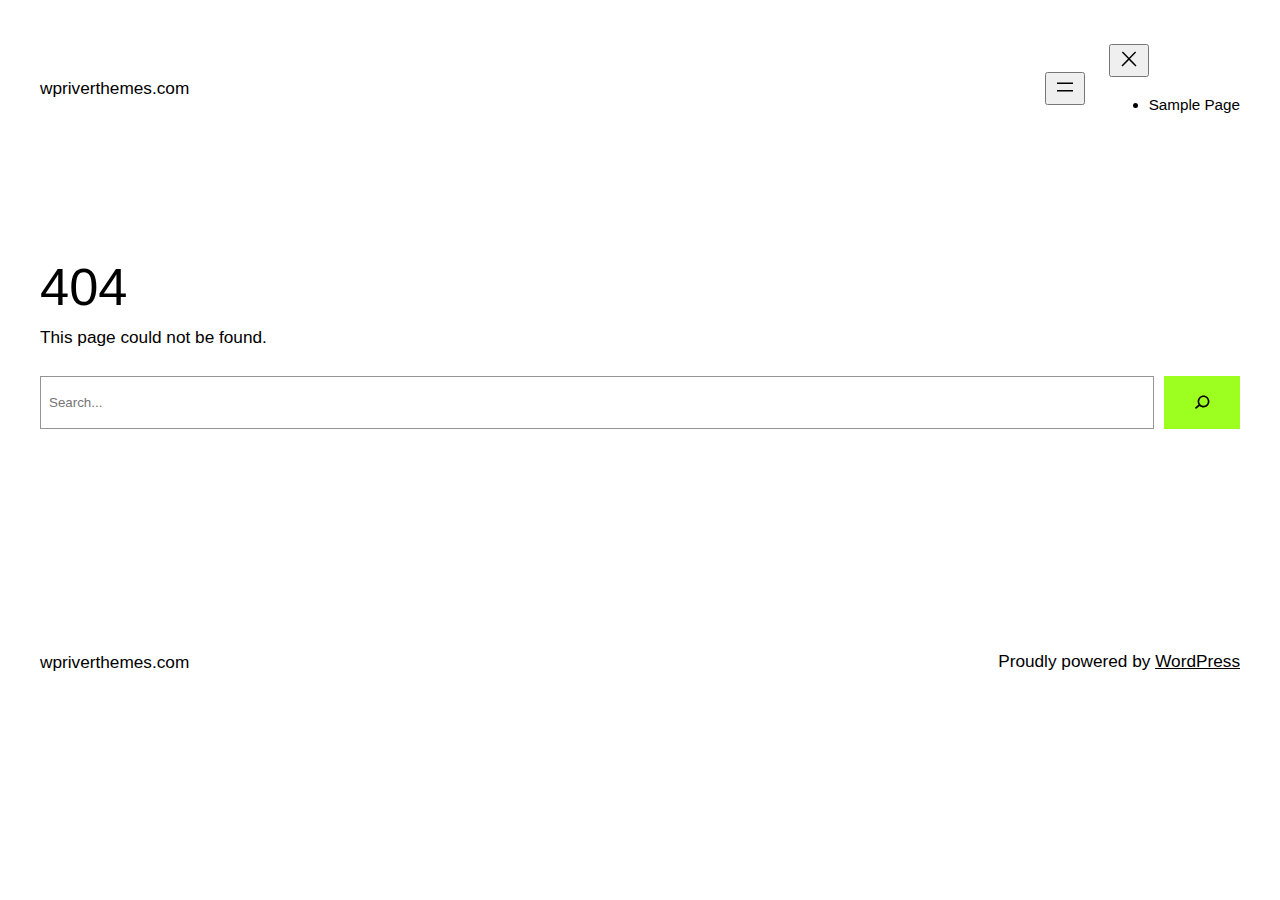
<file: assets/css/owl.video.play.html>
<!DOCTYPE html>
<html lang="en-US">
<head>
	<meta charset="UTF-8" />
	<meta name="viewport" content="width=device-width, initial-scale=1" />
<meta name='robots' content='max-image-preview:large' />
<title>Page not found &#8211; wpriverthemes.com</title>
<link rel="alternate" type="application/rss+xml" title="wpriverthemes.com &raquo; Feed" href="https://wpriverthemes.com/feed/" />
<link rel="alternate" type="application/rss+xml" title="wpriverthemes.com &raquo; Comments Feed" href="https://wpriverthemes.com/comments/feed/" />
<script>
window._wpemojiSettings = {"baseUrl":"https:\/\/s.w.org\/images\/core\/emoji\/14.0.0\/72x72\/","ext":".png","svgUrl":"https:\/\/s.w.org\/images\/core\/emoji\/14.0.0\/svg\/","svgExt":".svg","source":{"concatemoji":"https:\/\/wpriverthemes.com\/wp-includes\/js\/wp-emoji-release.min.js?ver=6.2.2"}};
/*! This file is auto-generated */
!function(e,a,t){var n,r,o,i=a.createElement("canvas"),p=i.getContext&&i.getContext("2d");function s(e,t){p.clearRect(0,0,i.width,i.height),p.fillText(e,0,0);e=i.toDataURL();return p.clearRect(0,0,i.width,i.height),p.fillText(t,0,0),e===i.toDataURL()}function c(e){var t=a.createElement("script");t.src=e,t.defer=t.type="text/javascript",a.getElementsByTagName("head")[0].appendChild(t)}for(o=Array("flag","emoji"),t.supports={everything:!0,everythingExceptFlag:!0},r=0;r<o.length;r++)t.supports[o[r]]=function(e){if(p&&p.fillText)switch(p.textBaseline="top",p.font="600 32px Arial",e){case"flag":return s("\ud83c\udff3\ufe0f\u200d\u26a7\ufe0f","\ud83c\udff3\ufe0f\u200b\u26a7\ufe0f")?!1:!s("\ud83c\uddfa\ud83c\uddf3","\ud83c\uddfa\u200b\ud83c\uddf3")&&!s("\ud83c\udff4\udb40\udc67\udb40\udc62\udb40\udc65\udb40\udc6e\udb40\udc67\udb40\udc7f","\ud83c\udff4\u200b\udb40\udc67\u200b\udb40\udc62\u200b\udb40\udc65\u200b\udb40\udc6e\u200b\udb40\udc67\u200b\udb40\udc7f");case"emoji":return!s("\ud83e\udef1\ud83c\udffb\u200d\ud83e\udef2\ud83c\udfff","\ud83e\udef1\ud83c\udffb\u200b\ud83e\udef2\ud83c\udfff")}return!1}(o[r]),t.supports.everything=t.supports.everything&&t.supports[o[r]],"flag"!==o[r]&&(t.supports.everythingExceptFlag=t.supports.everythingExceptFlag&&t.supports[o[r]]);t.supports.everythingExceptFlag=t.supports.everythingExceptFlag&&!t.supports.flag,t.DOMReady=!1,t.readyCallback=function(){t.DOMReady=!0},t.supports.everything||(n=function(){t.readyCallback()},a.addEventListener?(a.addEventListener("DOMContentLoaded",n,!1),e.addEventListener("load",n,!1)):(e.attachEvent("onload",n),a.attachEvent("onreadystatechange",function(){"complete"===a.readyState&&t.readyCallback()})),(e=t.source||{}).concatemoji?c(e.concatemoji):e.wpemoji&&e.twemoji&&(c(e.twemoji),c(e.wpemoji)))}(window,document,window._wpemojiSettings);
</script>
<style>
img.wp-smiley,
img.emoji {
	display: inline !important;
	border: none !important;
	box-shadow: none !important;
	height: 1em !important;
	width: 1em !important;
	margin: 0 0.07em !important;
	vertical-align: -0.1em !important;
	background: none !important;
	padding: 0 !important;
}
</style>
	<style id='wp-block-site-title-inline-css'>
.wp-block-site-title a{color:inherit}
.wp-block-site-title{font-size: var(--wp--preset--font-size--medium);font-weight: normal;line-height: 1.4;}
.wp-block-site-title a:where(:not(.wp-element-button)){text-decoration: none;}
.wp-block-site-title a:where(:not(.wp-element-button)):hover{text-decoration: underline;}
.wp-block-site-title a:where(:not(.wp-element-button)):focus{text-decoration: underline dashed;}
.wp-block-site-title a:where(:not(.wp-element-button)):active{color: var(--wp--preset--color--secondary);text-decoration: none;}
</style>
<style id='wp-block-page-list-inline-css'>
.wp-block-navigation .wp-block-page-list{align-items:var(--navigation-layout-align,initial);background-color:inherit;display:flex;flex-direction:var(--navigation-layout-direction,initial);flex-wrap:var(--navigation-layout-wrap,wrap);justify-content:var(--navigation-layout-justify,initial)}.wp-block-navigation .wp-block-navigation-item{background-color:inherit}
</style>
<link rel='stylesheet' id='wp-block-navigation-css' href='https://wpriverthemes.com/wp-includes/blocks/navigation/style.min.css?ver=6.2.2' media='all' />
<style id='wp-block-navigation-inline-css'>
.wp-block-navigation{font-size: var(--wp--preset--font-size--small);}
.wp-block-navigation a:where(:not(.wp-element-button)){color: inherit;text-decoration: none;}
.wp-block-navigation a:where(:not(.wp-element-button)):hover{text-decoration: underline;}
.wp-block-navigation a:where(:not(.wp-element-button)):focus{text-decoration: underline dashed;}
.wp-block-navigation a:where(:not(.wp-element-button)):active{text-decoration: none;}
</style>
<style id='wp-block-group-inline-css'>
.wp-block-group{box-sizing:border-box}
</style>
<style id='wp-block-spacer-inline-css'>
.wp-block-spacer{clear:both}
</style>
<style id='wp-block-heading-inline-css'>
h1.has-background,h2.has-background,h3.has-background,h4.has-background,h5.has-background,h6.has-background{padding:1.25em 2.375em}
</style>
<style id='wp-block-paragraph-inline-css'>
.is-small-text{font-size:.875em}.is-regular-text{font-size:1em}.is-large-text{font-size:2.25em}.is-larger-text{font-size:3em}.has-drop-cap:not(:focus):first-letter{float:left;font-size:8.4em;font-style:normal;font-weight:100;line-height:.68;margin:.05em .1em 0 0;text-transform:uppercase}body.rtl .has-drop-cap:not(:focus):first-letter{float:none;margin-left:.1em}p.has-drop-cap.has-background{overflow:hidden}p.has-background{padding:1.25em 2.375em}:where(p.has-text-color:not(.has-link-color)) a{color:inherit}
</style>
<style id='wp-block-search-inline-css'>
.wp-block-search__button{margin-left:.625em;word-break:normal}.wp-block-search__button.has-icon{line-height:0}.wp-block-search__button svg{fill:currentColor;min-height:1.5em;min-width:1.5em;vertical-align:text-bottom}:where(.wp-block-search__button){border:1px solid #ccc;padding:.375em .625em}.wp-block-search__inside-wrapper{display:flex;flex:auto;flex-wrap:nowrap;max-width:100%}.wp-block-search__label{width:100%}.wp-block-search__input{border:1px solid #949494;flex-grow:1;margin-left:0;margin-right:0;min-width:3em;padding:8px;text-decoration:unset!important}.wp-block-search.wp-block-search__button-only .wp-block-search__button{margin-left:0}:where(.wp-block-search__button-inside .wp-block-search__inside-wrapper){border:1px solid #949494;padding:4px}:where(.wp-block-search__button-inside .wp-block-search__inside-wrapper) .wp-block-search__input{border:none;border-radius:0;padding:0 0 0 .25em}:where(.wp-block-search__button-inside .wp-block-search__inside-wrapper) .wp-block-search__input:focus{outline:none}:where(.wp-block-search__button-inside .wp-block-search__inside-wrapper) :where(.wp-block-search__button){padding:.125em .5em}.wp-block-search.aligncenter .wp-block-search__inside-wrapper{margin:auto}
</style>
<style id='wp-block-library-inline-css'>
:root{--wp-admin-theme-color:#007cba;--wp-admin-theme-color--rgb:0,124,186;--wp-admin-theme-color-darker-10:#006ba1;--wp-admin-theme-color-darker-10--rgb:0,107,161;--wp-admin-theme-color-darker-20:#005a87;--wp-admin-theme-color-darker-20--rgb:0,90,135;--wp-admin-border-width-focus:2px;--wp-block-synced-color:#7a00df;--wp-block-synced-color--rgb:122,0,223}@media (-webkit-min-device-pixel-ratio:2),(min-resolution:192dpi){:root{--wp-admin-border-width-focus:1.5px}}.wp-element-button{cursor:pointer}:root{--wp--preset--font-size--normal:16px;--wp--preset--font-size--huge:42px}:root .has-very-light-gray-background-color{background-color:#eee}:root .has-very-dark-gray-background-color{background-color:#313131}:root .has-very-light-gray-color{color:#eee}:root .has-very-dark-gray-color{color:#313131}:root .has-vivid-green-cyan-to-vivid-cyan-blue-gradient-background{background:linear-gradient(135deg,#00d084,#0693e3)}:root .has-purple-crush-gradient-background{background:linear-gradient(135deg,#34e2e4,#4721fb 50%,#ab1dfe)}:root .has-hazy-dawn-gradient-background{background:linear-gradient(135deg,#faaca8,#dad0ec)}:root .has-subdued-olive-gradient-background{background:linear-gradient(135deg,#fafae1,#67a671)}:root .has-atomic-cream-gradient-background{background:linear-gradient(135deg,#fdd79a,#004a59)}:root .has-nightshade-gradient-background{background:linear-gradient(135deg,#330968,#31cdcf)}:root .has-midnight-gradient-background{background:linear-gradient(135deg,#020381,#2874fc)}.has-regular-font-size{font-size:1em}.has-larger-font-size{font-size:2.625em}.has-normal-font-size{font-size:var(--wp--preset--font-size--normal)}.has-huge-font-size{font-size:var(--wp--preset--font-size--huge)}.has-text-align-center{text-align:center}.has-text-align-left{text-align:left}.has-text-align-right{text-align:right}#end-resizable-editor-section{display:none}.aligncenter{clear:both}.items-justified-left{justify-content:flex-start}.items-justified-center{justify-content:center}.items-justified-right{justify-content:flex-end}.items-justified-space-between{justify-content:space-between}.screen-reader-text{clip:rect(1px,1px,1px,1px);word-wrap:normal!important;border:0;-webkit-clip-path:inset(50%);clip-path:inset(50%);height:1px;margin:-1px;overflow:hidden;padding:0;position:absolute;width:1px}.screen-reader-text:focus{clip:auto!important;background-color:#ddd;-webkit-clip-path:none;clip-path:none;color:#444;display:block;font-size:1em;height:auto;left:5px;line-height:normal;padding:15px 23px 14px;text-decoration:none;top:5px;width:auto;z-index:100000}html :where(.has-border-color){border-style:solid}html :where([style*=border-top-color]){border-top-style:solid}html :where([style*=border-right-color]){border-right-style:solid}html :where([style*=border-bottom-color]){border-bottom-style:solid}html :where([style*=border-left-color]){border-left-style:solid}html :where([style*=border-width]){border-style:solid}html :where([style*=border-top-width]){border-top-style:solid}html :where([style*=border-right-width]){border-right-style:solid}html :where([style*=border-bottom-width]){border-bottom-style:solid}html :where([style*=border-left-width]){border-left-style:solid}html :where(img[class*=wp-image-]){height:auto;max-width:100%}figure{margin:0 0 1em}html :where(.is-position-sticky){--wp-admin--admin-bar--position-offset:var(--wp-admin--admin-bar--height,0px)}@media screen and (max-width:600px){html :where(.is-position-sticky){--wp-admin--admin-bar--position-offset:0px}}
</style>
<style id='global-styles-inline-css'>
body{--wp--preset--color--black: #000000;--wp--preset--color--cyan-bluish-gray: #abb8c3;--wp--preset--color--white: #ffffff;--wp--preset--color--pale-pink: #f78da7;--wp--preset--color--vivid-red: #cf2e2e;--wp--preset--color--luminous-vivid-orange: #ff6900;--wp--preset--color--luminous-vivid-amber: #fcb900;--wp--preset--color--light-green-cyan: #7bdcb5;--wp--preset--color--vivid-green-cyan: #00d084;--wp--preset--color--pale-cyan-blue: #8ed1fc;--wp--preset--color--vivid-cyan-blue: #0693e3;--wp--preset--color--vivid-purple: #9b51e0;--wp--preset--color--base: #ffffff;--wp--preset--color--contrast: #000000;--wp--preset--color--primary: #9DFF20;--wp--preset--color--secondary: #345C00;--wp--preset--color--tertiary: #F6F6F6;--wp--preset--gradient--vivid-cyan-blue-to-vivid-purple: linear-gradient(135deg,rgba(6,147,227,1) 0%,rgb(155,81,224) 100%);--wp--preset--gradient--light-green-cyan-to-vivid-green-cyan: linear-gradient(135deg,rgb(122,220,180) 0%,rgb(0,208,130) 100%);--wp--preset--gradient--luminous-vivid-amber-to-luminous-vivid-orange: linear-gradient(135deg,rgba(252,185,0,1) 0%,rgba(255,105,0,1) 100%);--wp--preset--gradient--luminous-vivid-orange-to-vivid-red: linear-gradient(135deg,rgba(255,105,0,1) 0%,rgb(207,46,46) 100%);--wp--preset--gradient--very-light-gray-to-cyan-bluish-gray: linear-gradient(135deg,rgb(238,238,238) 0%,rgb(169,184,195) 100%);--wp--preset--gradient--cool-to-warm-spectrum: linear-gradient(135deg,rgb(74,234,220) 0%,rgb(151,120,209) 20%,rgb(207,42,186) 40%,rgb(238,44,130) 60%,rgb(251,105,98) 80%,rgb(254,248,76) 100%);--wp--preset--gradient--blush-light-purple: linear-gradient(135deg,rgb(255,206,236) 0%,rgb(152,150,240) 100%);--wp--preset--gradient--blush-bordeaux: linear-gradient(135deg,rgb(254,205,165) 0%,rgb(254,45,45) 50%,rgb(107,0,62) 100%);--wp--preset--gradient--luminous-dusk: linear-gradient(135deg,rgb(255,203,112) 0%,rgb(199,81,192) 50%,rgb(65,88,208) 100%);--wp--preset--gradient--pale-ocean: linear-gradient(135deg,rgb(255,245,203) 0%,rgb(182,227,212) 50%,rgb(51,167,181) 100%);--wp--preset--gradient--electric-grass: linear-gradient(135deg,rgb(202,248,128) 0%,rgb(113,206,126) 100%);--wp--preset--gradient--midnight: linear-gradient(135deg,rgb(2,3,129) 0%,rgb(40,116,252) 100%);--wp--preset--duotone--dark-grayscale: url('#wp-duotone-dark-grayscale');--wp--preset--duotone--grayscale: url('#wp-duotone-grayscale');--wp--preset--duotone--purple-yellow: url('#wp-duotone-purple-yellow');--wp--preset--duotone--blue-red: url('#wp-duotone-blue-red');--wp--preset--duotone--midnight: url('#wp-duotone-midnight');--wp--preset--duotone--magenta-yellow: url('#wp-duotone-magenta-yellow');--wp--preset--duotone--purple-green: url('#wp-duotone-purple-green');--wp--preset--duotone--blue-orange: url('#wp-duotone-blue-orange');--wp--preset--font-size--small: clamp(0.875rem, 0.875rem + ((1vw - 0.48rem) * 0.24), 1rem);--wp--preset--font-size--medium: clamp(1rem, 1rem + ((1vw - 0.48rem) * 0.24), 1.125rem);--wp--preset--font-size--large: clamp(1.75rem, 1.75rem + ((1vw - 0.48rem) * 0.24), 1.875rem);--wp--preset--font-size--x-large: 2.25rem;--wp--preset--font-size--xx-large: clamp(4rem, 4rem + ((1vw - 0.48rem) * 11.538), 10rem);--wp--preset--font-family--dm-sans: "DM Sans", sans-serif;--wp--preset--font-family--ibm-plex-mono: 'IBM Plex Mono', monospace;--wp--preset--font-family--inter: "Inter", sans-serif;--wp--preset--font-family--system-font: -apple-system,BlinkMacSystemFont,"Segoe UI",Roboto,Oxygen-Sans,Ubuntu,Cantarell,"Helvetica Neue",sans-serif;--wp--preset--font-family--source-serif-pro: "Source Serif Pro", serif;--wp--preset--spacing--30: clamp(1.5rem, 5vw, 2rem);--wp--preset--spacing--40: clamp(1.8rem, 1.8rem + ((1vw - 0.48rem) * 2.885), 3rem);--wp--preset--spacing--50: clamp(2.5rem, 8vw, 4.5rem);--wp--preset--spacing--60: clamp(3.75rem, 10vw, 7rem);--wp--preset--spacing--70: clamp(5rem, 5.25rem + ((1vw - 0.48rem) * 9.096), 8rem);--wp--preset--spacing--80: clamp(7rem, 14vw, 11rem);--wp--preset--shadow--natural: 6px 6px 9px rgba(0, 0, 0, 0.2);--wp--preset--shadow--deep: 12px 12px 50px rgba(0, 0, 0, 0.4);--wp--preset--shadow--sharp: 6px 6px 0px rgba(0, 0, 0, 0.2);--wp--preset--shadow--outlined: 6px 6px 0px -3px rgba(255, 255, 255, 1), 6px 6px rgba(0, 0, 0, 1);--wp--preset--shadow--crisp: 6px 6px 0px rgba(0, 0, 0, 1);}body { margin: 0;--wp--style--global--content-size: 650px;--wp--style--global--wide-size: 1200px; }.wp-site-blocks { padding-top: var(--wp--style--root--padding-top); padding-bottom: var(--wp--style--root--padding-bottom); }.has-global-padding { padding-right: var(--wp--style--root--padding-right); padding-left: var(--wp--style--root--padding-left); }.has-global-padding :where(.has-global-padding) { padding-right: 0; padding-left: 0; }.has-global-padding > .alignfull { margin-right: calc(var(--wp--style--root--padding-right) * -1); margin-left: calc(var(--wp--style--root--padding-left) * -1); }.has-global-padding :where(.has-global-padding) > .alignfull { margin-right: 0; margin-left: 0; }.has-global-padding > .alignfull:where(:not(.has-global-padding)) > :where([class*="wp-block-"]:not(.alignfull):not([class*="__"]),p,h1,h2,h3,h4,h5,h6,ul,ol) { padding-right: var(--wp--style--root--padding-right); padding-left: var(--wp--style--root--padding-left); }.has-global-padding :where(.has-global-padding) > .alignfull:where(:not(.has-global-padding)) > :where([class*="wp-block-"]:not(.alignfull):not([class*="__"]),p,h1,h2,h3,h4,h5,h6,ul,ol) { padding-right: 0; padding-left: 0; }.wp-site-blocks > .alignleft { float: left; margin-right: 2em; }.wp-site-blocks > .alignright { float: right; margin-left: 2em; }.wp-site-blocks > .aligncenter { justify-content: center; margin-left: auto; margin-right: auto; }.wp-site-blocks > * { margin-block-start: 0; margin-block-end: 0; }.wp-site-blocks > * + * { margin-block-start: 1.5rem; }body { --wp--style--block-gap: 1.5rem; }body .is-layout-flow > *{margin-block-start: 0;margin-block-end: 0;}body .is-layout-flow > * + *{margin-block-start: 1.5rem;margin-block-end: 0;}body .is-layout-constrained > *{margin-block-start: 0;margin-block-end: 0;}body .is-layout-constrained > * + *{margin-block-start: 1.5rem;margin-block-end: 0;}body .is-layout-flex{gap: 1.5rem;}body .is-layout-flow > .alignleft{float: left;margin-inline-start: 0;margin-inline-end: 2em;}body .is-layout-flow > .alignright{float: right;margin-inline-start: 2em;margin-inline-end: 0;}body .is-layout-flow > .aligncenter{margin-left: auto !important;margin-right: auto !important;}body .is-layout-constrained > .alignleft{float: left;margin-inline-start: 0;margin-inline-end: 2em;}body .is-layout-constrained > .alignright{float: right;margin-inline-start: 2em;margin-inline-end: 0;}body .is-layout-constrained > .aligncenter{margin-left: auto !important;margin-right: auto !important;}body .is-layout-constrained > :where(:not(.alignleft):not(.alignright):not(.alignfull)){max-width: var(--wp--style--global--content-size);margin-left: auto !important;margin-right: auto !important;}body .is-layout-constrained > .alignwide{max-width: var(--wp--style--global--wide-size);}body .is-layout-flex{display: flex;}body .is-layout-flex{flex-wrap: wrap;align-items: center;}body .is-layout-flex > *{margin: 0;}body{background-color: var(--wp--preset--color--base);color: var(--wp--preset--color--contrast);font-family: var(--wp--preset--font-family--system-font);font-size: var(--wp--preset--font-size--medium);line-height: 1.6;--wp--style--root--padding-top: var(--wp--preset--spacing--40);--wp--style--root--padding-right: var(--wp--preset--spacing--30);--wp--style--root--padding-bottom: var(--wp--preset--spacing--40);--wp--style--root--padding-left: var(--wp--preset--spacing--30);}a:where(:not(.wp-element-button)){color: var(--wp--preset--color--contrast);text-decoration: underline;}a:where(:not(.wp-element-button)):hover{text-decoration: none;}a:where(:not(.wp-element-button)):focus{text-decoration: underline dashed;}a:where(:not(.wp-element-button)):active{color: var(--wp--preset--color--secondary);text-decoration: none;}h1, h2, h3, h4, h5, h6{font-weight: 400;line-height: 1.4;}h1{font-size: clamp(2.719rem, 2.719rem + ((1vw - 0.48rem) * 1.742), 3.625rem);line-height: 1.2;}h2{font-size: clamp(2.625rem, calc(2.625rem + ((1vw - 0.48rem) * 8.4135)), 3.25rem);line-height: 1.2;}h3{font-size: var(--wp--preset--font-size--x-large);}h4{font-size: var(--wp--preset--font-size--large);}h5{font-size: var(--wp--preset--font-size--medium);font-weight: 700;text-transform: uppercase;}h6{font-size: var(--wp--preset--font-size--medium);text-transform: uppercase;}.wp-element-button, .wp-block-button__link{background-color: var(--wp--preset--color--primary);border-radius: 0;border-width: 0;color: var(--wp--preset--color--contrast);font-family: inherit;font-size: inherit;line-height: inherit;padding: calc(0.667em + 2px) calc(1.333em + 2px);text-decoration: none;}.wp-element-button:visited, .wp-block-button__link:visited{color: var(--wp--preset--color--contrast);}.wp-element-button:hover, .wp-block-button__link:hover{background-color: var(--wp--preset--color--contrast);color: var(--wp--preset--color--base);}.wp-element-button:focus, .wp-block-button__link:focus{background-color: var(--wp--preset--color--contrast);color: var(--wp--preset--color--base);}.wp-element-button:active, .wp-block-button__link:active{background-color: var(--wp--preset--color--secondary);color: var(--wp--preset--color--base);}.has-black-color{color: var(--wp--preset--color--black) !important;}.has-cyan-bluish-gray-color{color: var(--wp--preset--color--cyan-bluish-gray) !important;}.has-white-color{color: var(--wp--preset--color--white) !important;}.has-pale-pink-color{color: var(--wp--preset--color--pale-pink) !important;}.has-vivid-red-color{color: var(--wp--preset--color--vivid-red) !important;}.has-luminous-vivid-orange-color{color: var(--wp--preset--color--luminous-vivid-orange) !important;}.has-luminous-vivid-amber-color{color: var(--wp--preset--color--luminous-vivid-amber) !important;}.has-light-green-cyan-color{color: var(--wp--preset--color--light-green-cyan) !important;}.has-vivid-green-cyan-color{color: var(--wp--preset--color--vivid-green-cyan) !important;}.has-pale-cyan-blue-color{color: var(--wp--preset--color--pale-cyan-blue) !important;}.has-vivid-cyan-blue-color{color: var(--wp--preset--color--vivid-cyan-blue) !important;}.has-vivid-purple-color{color: var(--wp--preset--color--vivid-purple) !important;}.has-base-color{color: var(--wp--preset--color--base) !important;}.has-contrast-color{color: var(--wp--preset--color--contrast) !important;}.has-primary-color{color: var(--wp--preset--color--primary) !important;}.has-secondary-color{color: var(--wp--preset--color--secondary) !important;}.has-tertiary-color{color: var(--wp--preset--color--tertiary) !important;}.has-black-background-color{background-color: var(--wp--preset--color--black) !important;}.has-cyan-bluish-gray-background-color{background-color: var(--wp--preset--color--cyan-bluish-gray) !important;}.has-white-background-color{background-color: var(--wp--preset--color--white) !important;}.has-pale-pink-background-color{background-color: var(--wp--preset--color--pale-pink) !important;}.has-vivid-red-background-color{background-color: var(--wp--preset--color--vivid-red) !important;}.has-luminous-vivid-orange-background-color{background-color: var(--wp--preset--color--luminous-vivid-orange) !important;}.has-luminous-vivid-amber-background-color{background-color: var(--wp--preset--color--luminous-vivid-amber) !important;}.has-light-green-cyan-background-color{background-color: var(--wp--preset--color--light-green-cyan) !important;}.has-vivid-green-cyan-background-color{background-color: var(--wp--preset--color--vivid-green-cyan) !important;}.has-pale-cyan-blue-background-color{background-color: var(--wp--preset--color--pale-cyan-blue) !important;}.has-vivid-cyan-blue-background-color{background-color: var(--wp--preset--color--vivid-cyan-blue) !important;}.has-vivid-purple-background-color{background-color: var(--wp--preset--color--vivid-purple) !important;}.has-base-background-color{background-color: var(--wp--preset--color--base) !important;}.has-contrast-background-color{background-color: var(--wp--preset--color--contrast) !important;}.has-primary-background-color{background-color: var(--wp--preset--color--primary) !important;}.has-secondary-background-color{background-color: var(--wp--preset--color--secondary) !important;}.has-tertiary-background-color{background-color: var(--wp--preset--color--tertiary) !important;}.has-black-border-color{border-color: var(--wp--preset--color--black) !important;}.has-cyan-bluish-gray-border-color{border-color: var(--wp--preset--color--cyan-bluish-gray) !important;}.has-white-border-color{border-color: var(--wp--preset--color--white) !important;}.has-pale-pink-border-color{border-color: var(--wp--preset--color--pale-pink) !important;}.has-vivid-red-border-color{border-color: var(--wp--preset--color--vivid-red) !important;}.has-luminous-vivid-orange-border-color{border-color: var(--wp--preset--color--luminous-vivid-orange) !important;}.has-luminous-vivid-amber-border-color{border-color: var(--wp--preset--color--luminous-vivid-amber) !important;}.has-light-green-cyan-border-color{border-color: var(--wp--preset--color--light-green-cyan) !important;}.has-vivid-green-cyan-border-color{border-color: var(--wp--preset--color--vivid-green-cyan) !important;}.has-pale-cyan-blue-border-color{border-color: var(--wp--preset--color--pale-cyan-blue) !important;}.has-vivid-cyan-blue-border-color{border-color: var(--wp--preset--color--vivid-cyan-blue) !important;}.has-vivid-purple-border-color{border-color: var(--wp--preset--color--vivid-purple) !important;}.has-base-border-color{border-color: var(--wp--preset--color--base) !important;}.has-contrast-border-color{border-color: var(--wp--preset--color--contrast) !important;}.has-primary-border-color{border-color: var(--wp--preset--color--primary) !important;}.has-secondary-border-color{border-color: var(--wp--preset--color--secondary) !important;}.has-tertiary-border-color{border-color: var(--wp--preset--color--tertiary) !important;}.has-vivid-cyan-blue-to-vivid-purple-gradient-background{background: var(--wp--preset--gradient--vivid-cyan-blue-to-vivid-purple) !important;}.has-light-green-cyan-to-vivid-green-cyan-gradient-background{background: var(--wp--preset--gradient--light-green-cyan-to-vivid-green-cyan) !important;}.has-luminous-vivid-amber-to-luminous-vivid-orange-gradient-background{background: var(--wp--preset--gradient--luminous-vivid-amber-to-luminous-vivid-orange) !important;}.has-luminous-vivid-orange-to-vivid-red-gradient-background{background: var(--wp--preset--gradient--luminous-vivid-orange-to-vivid-red) !important;}.has-very-light-gray-to-cyan-bluish-gray-gradient-background{background: var(--wp--preset--gradient--very-light-gray-to-cyan-bluish-gray) !important;}.has-cool-to-warm-spectrum-gradient-background{background: var(--wp--preset--gradient--cool-to-warm-spectrum) !important;}.has-blush-light-purple-gradient-background{background: var(--wp--preset--gradient--blush-light-purple) !important;}.has-blush-bordeaux-gradient-background{background: var(--wp--preset--gradient--blush-bordeaux) !important;}.has-luminous-dusk-gradient-background{background: var(--wp--preset--gradient--luminous-dusk) !important;}.has-pale-ocean-gradient-background{background: var(--wp--preset--gradient--pale-ocean) !important;}.has-electric-grass-gradient-background{background: var(--wp--preset--gradient--electric-grass) !important;}.has-midnight-gradient-background{background: var(--wp--preset--gradient--midnight) !important;}.has-small-font-size{font-size: var(--wp--preset--font-size--small) !important;}.has-medium-font-size{font-size: var(--wp--preset--font-size--medium) !important;}.has-large-font-size{font-size: var(--wp--preset--font-size--large) !important;}.has-x-large-font-size{font-size: var(--wp--preset--font-size--x-large) !important;}.has-xx-large-font-size{font-size: var(--wp--preset--font-size--xx-large) !important;}.has-dm-sans-font-family{font-family: var(--wp--preset--font-family--dm-sans) !important;}.has-ibm-plex-mono-font-family{font-family: var(--wp--preset--font-family--ibm-plex-mono) !important;}.has-inter-font-family{font-family: var(--wp--preset--font-family--inter) !important;}.has-system-font-font-family{font-family: var(--wp--preset--font-family--system-font) !important;}.has-source-serif-pro-font-family{font-family: var(--wp--preset--font-family--source-serif-pro) !important;}
</style>
<style id='core-block-supports-inline-css'>
.wp-container-2.wp-container-2{justify-content:flex-end;}.wp-container-3.wp-container-3,.wp-container-8.wp-container-8{justify-content:space-between;}
</style>
<style id='wp-webfonts-inline-css'>
@font-face{font-family:"DM Sans";font-style:normal;font-weight:400;font-display:fallback;src:url('/wp-content/themes/twentytwentythree/assets/fonts/dm-sans/DMSans-Regular.woff2') format('woff2');font-stretch:normal;}@font-face{font-family:"DM Sans";font-style:italic;font-weight:400;font-display:fallback;src:url('/wp-content/themes/twentytwentythree/assets/fonts/dm-sans/DMSans-Regular-Italic.woff2') format('woff2');font-stretch:normal;}@font-face{font-family:"DM Sans";font-style:normal;font-weight:700;font-display:fallback;src:url('/wp-content/themes/twentytwentythree/assets/fonts/dm-sans/DMSans-Bold.woff2') format('woff2');font-stretch:normal;}@font-face{font-family:"DM Sans";font-style:italic;font-weight:700;font-display:fallback;src:url('/wp-content/themes/twentytwentythree/assets/fonts/dm-sans/DMSans-Bold-Italic.woff2') format('woff2');font-stretch:normal;}@font-face{font-family:"IBM Plex Mono";font-style:normal;font-weight:300;font-display:block;src:url('/wp-content/themes/twentytwentythree/assets/fonts/ibm-plex-mono/IBMPlexMono-Light.woff2') format('woff2');font-stretch:normal;}@font-face{font-family:"IBM Plex Mono";font-style:normal;font-weight:400;font-display:block;src:url('/wp-content/themes/twentytwentythree/assets/fonts/ibm-plex-mono/IBMPlexMono-Regular.woff2') format('woff2');font-stretch:normal;}@font-face{font-family:"IBM Plex Mono";font-style:italic;font-weight:400;font-display:block;src:url('/wp-content/themes/twentytwentythree/assets/fonts/ibm-plex-mono/IBMPlexMono-Italic.woff2') format('woff2');font-stretch:normal;}@font-face{font-family:"IBM Plex Mono";font-style:normal;font-weight:700;font-display:block;src:url('/wp-content/themes/twentytwentythree/assets/fonts/ibm-plex-mono/IBMPlexMono-Bold.woff2') format('woff2');font-stretch:normal;}@font-face{font-family:Inter;font-style:normal;font-weight:200 900;font-display:fallback;src:url('/wp-content/themes/twentytwentythree/assets/fonts/inter/Inter-VariableFont_slnt,wght.ttf') format('truetype');font-stretch:normal;}@font-face{font-family:"Source Serif Pro";font-style:normal;font-weight:200 900;font-display:fallback;src:url('/wp-content/themes/twentytwentythree/assets/fonts/source-serif-pro/SourceSerif4Variable-Roman.ttf.woff2') format('woff2');font-stretch:normal;}@font-face{font-family:"Source Serif Pro";font-style:italic;font-weight:200 900;font-display:fallback;src:url('/wp-content/themes/twentytwentythree/assets/fonts/source-serif-pro/SourceSerif4Variable-Italic.ttf.woff2') format('woff2');font-stretch:normal;}
</style>
<script src='https://wpriverthemes.com/wp-includes/blocks/navigation/view.min.js?ver=c24330f635f5cb9d5e0e' id='wp-block-navigation-view-js'></script>
<script src='https://wpriverthemes.com/wp-includes/blocks/navigation/view-modal.min.js?ver=f51363b18f0497ec84da' id='wp-block-navigation-view-2-js'></script>
<link rel="https://api.w.org/" href="https://wpriverthemes.com/wp-json/" /><link rel="EditURI" type="application/rsd+xml" title="RSD" href="https://wpriverthemes.com/xmlrpc.php?rsd" />
<link rel="wlwmanifest" type="application/wlwmanifest+xml" href="https://wpriverthemes.com/wp-includes/wlwmanifest.xml" />
<meta name="generator" content="WordPress 6.2.2" />
</head>

<body class="error404 wp-embed-responsive">
<svg xmlns="http://www.w3.org/2000/svg" viewBox="0 0 0 0" width="0" height="0" focusable="false" role="none" style="visibility: hidden; position: absolute; left: -9999px; overflow: hidden;" ><defs><filter id="wp-duotone-dark-grayscale"><feColorMatrix color-interpolation-filters="sRGB" type="matrix" values=" .299 .587 .114 0 0 .299 .587 .114 0 0 .299 .587 .114 0 0 .299 .587 .114 0 0 " /><feComponentTransfer color-interpolation-filters="sRGB" ><feFuncR type="table" tableValues="0 0.49803921568627" /><feFuncG type="table" tableValues="0 0.49803921568627" /><feFuncB type="table" tableValues="0 0.49803921568627" /><feFuncA type="table" tableValues="1 1" /></feComponentTransfer><feComposite in2="SourceGraphic" operator="in" /></filter></defs></svg><svg xmlns="http://www.w3.org/2000/svg" viewBox="0 0 0 0" width="0" height="0" focusable="false" role="none" style="visibility: hidden; position: absolute; left: -9999px; overflow: hidden;" ><defs><filter id="wp-duotone-grayscale"><feColorMatrix color-interpolation-filters="sRGB" type="matrix" values=" .299 .587 .114 0 0 .299 .587 .114 0 0 .299 .587 .114 0 0 .299 .587 .114 0 0 " /><feComponentTransfer color-interpolation-filters="sRGB" ><feFuncR type="table" tableValues="0 1" /><feFuncG type="table" tableValues="0 1" /><feFuncB type="table" tableValues="0 1" /><feFuncA type="table" tableValues="1 1" /></feComponentTransfer><feComposite in2="SourceGraphic" operator="in" /></filter></defs></svg><svg xmlns="http://www.w3.org/2000/svg" viewBox="0 0 0 0" width="0" height="0" focusable="false" role="none" style="visibility: hidden; position: absolute; left: -9999px; overflow: hidden;" ><defs><filter id="wp-duotone-purple-yellow"><feColorMatrix color-interpolation-filters="sRGB" type="matrix" values=" .299 .587 .114 0 0 .299 .587 .114 0 0 .299 .587 .114 0 0 .299 .587 .114 0 0 " /><feComponentTransfer color-interpolation-filters="sRGB" ><feFuncR type="table" tableValues="0.54901960784314 0.98823529411765" /><feFuncG type="table" tableValues="0 1" /><feFuncB type="table" tableValues="0.71764705882353 0.25490196078431" /><feFuncA type="table" tableValues="1 1" /></feComponentTransfer><feComposite in2="SourceGraphic" operator="in" /></filter></defs></svg><svg xmlns="http://www.w3.org/2000/svg" viewBox="0 0 0 0" width="0" height="0" focusable="false" role="none" style="visibility: hidden; position: absolute; left: -9999px; overflow: hidden;" ><defs><filter id="wp-duotone-blue-red"><feColorMatrix color-interpolation-filters="sRGB" type="matrix" values=" .299 .587 .114 0 0 .299 .587 .114 0 0 .299 .587 .114 0 0 .299 .587 .114 0 0 " /><feComponentTransfer color-interpolation-filters="sRGB" ><feFuncR type="table" tableValues="0 1" /><feFuncG type="table" tableValues="0 0.27843137254902" /><feFuncB type="table" tableValues="0.5921568627451 0.27843137254902" /><feFuncA type="table" tableValues="1 1" /></feComponentTransfer><feComposite in2="SourceGraphic" operator="in" /></filter></defs></svg><svg xmlns="http://www.w3.org/2000/svg" viewBox="0 0 0 0" width="0" height="0" focusable="false" role="none" style="visibility: hidden; position: absolute; left: -9999px; overflow: hidden;" ><defs><filter id="wp-duotone-midnight"><feColorMatrix color-interpolation-filters="sRGB" type="matrix" values=" .299 .587 .114 0 0 .299 .587 .114 0 0 .299 .587 .114 0 0 .299 .587 .114 0 0 " /><feComponentTransfer color-interpolation-filters="sRGB" ><feFuncR type="table" tableValues="0 0" /><feFuncG type="table" tableValues="0 0.64705882352941" /><feFuncB type="table" tableValues="0 1" /><feFuncA type="table" tableValues="1 1" /></feComponentTransfer><feComposite in2="SourceGraphic" operator="in" /></filter></defs></svg><svg xmlns="http://www.w3.org/2000/svg" viewBox="0 0 0 0" width="0" height="0" focusable="false" role="none" style="visibility: hidden; position: absolute; left: -9999px; overflow: hidden;" ><defs><filter id="wp-duotone-magenta-yellow"><feColorMatrix color-interpolation-filters="sRGB" type="matrix" values=" .299 .587 .114 0 0 .299 .587 .114 0 0 .299 .587 .114 0 0 .299 .587 .114 0 0 " /><feComponentTransfer color-interpolation-filters="sRGB" ><feFuncR type="table" tableValues="0.78039215686275 1" /><feFuncG type="table" tableValues="0 0.94901960784314" /><feFuncB type="table" tableValues="0.35294117647059 0.47058823529412" /><feFuncA type="table" tableValues="1 1" /></feComponentTransfer><feComposite in2="SourceGraphic" operator="in" /></filter></defs></svg><svg xmlns="http://www.w3.org/2000/svg" viewBox="0 0 0 0" width="0" height="0" focusable="false" role="none" style="visibility: hidden; position: absolute; left: -9999px; overflow: hidden;" ><defs><filter id="wp-duotone-purple-green"><feColorMatrix color-interpolation-filters="sRGB" type="matrix" values=" .299 .587 .114 0 0 .299 .587 .114 0 0 .299 .587 .114 0 0 .299 .587 .114 0 0 " /><feComponentTransfer color-interpolation-filters="sRGB" ><feFuncR type="table" tableValues="0.65098039215686 0.40392156862745" /><feFuncG type="table" tableValues="0 1" /><feFuncB type="table" tableValues="0.44705882352941 0.4" /><feFuncA type="table" tableValues="1 1" /></feComponentTransfer><feComposite in2="SourceGraphic" operator="in" /></filter></defs></svg><svg xmlns="http://www.w3.org/2000/svg" viewBox="0 0 0 0" width="0" height="0" focusable="false" role="none" style="visibility: hidden; position: absolute; left: -9999px; overflow: hidden;" ><defs><filter id="wp-duotone-blue-orange"><feColorMatrix color-interpolation-filters="sRGB" type="matrix" values=" .299 .587 .114 0 0 .299 .587 .114 0 0 .299 .587 .114 0 0 .299 .587 .114 0 0 " /><feComponentTransfer color-interpolation-filters="sRGB" ><feFuncR type="table" tableValues="0.098039215686275 1" /><feFuncG type="table" tableValues="0 0.66274509803922" /><feFuncB type="table" tableValues="0.84705882352941 0.41960784313725" /><feFuncA type="table" tableValues="1 1" /></feComponentTransfer><feComposite in2="SourceGraphic" operator="in" /></filter></defs></svg>
<div class="wp-site-blocks"><header class="wp-block-template-part">
<div class="wp-block-group has-global-padding is-layout-constrained">
	
	<div class="wp-block-group alignwide is-content-justification-space-between is-layout-flex wp-container-3" style="padding-bottom:var(--wp--preset--spacing--40)">
		<p class="wp-block-site-title"><a href="https://wpriverthemes.com" target="_self" rel="home">wpriverthemes.com</a></p>
		<nav class="is-responsive items-justified-right is-fallback wp-block-navigation is-content-justification-right is-layout-flex wp-container-2" aria-label=""><button aria-haspopup="true" aria-label="Open menu" class="wp-block-navigation__responsive-container-open " data-micromodal-trigger="modal-1"><svg width="24" height="24" xmlns="http://www.w3.org/2000/svg" viewBox="0 0 24 24" aria-hidden="true" focusable="false"><rect x="4" y="7.5" width="16" height="1.5" /><rect x="4" y="15" width="16" height="1.5" /></svg></button>
			<div class="wp-block-navigation__responsive-container  " style="" id="modal-1">
				<div class="wp-block-navigation__responsive-close" tabindex="-1" data-micromodal-close>
					<div class="wp-block-navigation__responsive-dialog" aria-label="Menu">
							<button aria-label="Close menu" data-micromodal-close class="wp-block-navigation__responsive-container-close"><svg xmlns="http://www.w3.org/2000/svg" viewBox="0 0 24 24" width="24" height="24" aria-hidden="true" focusable="false"><path d="M13 11.8l6.1-6.3-1-1-6.1 6.2-6.1-6.2-1 1 6.1 6.3-6.5 6.7 1 1 6.5-6.6 6.5 6.6 1-1z"></path></svg></button>
						<div class="wp-block-navigation__responsive-container-content" id="modal-1-content">
							<ul class="wp-block-page-list"><li class="wp-block-pages-list__item wp-block-navigation-item open-on-hover-click"><a class="wp-block-pages-list__item__link wp-block-navigation-item__content" href="https://wpriverthemes.com/sample-page/">Sample Page</a></li></ul>
						</div>
					</div>
				</div>
			</div></nav>
	</div>
	
</div>

</header>


<main class="wp-block-group has-global-padding is-layout-constrained">
	
<div style="height:var(--wp--preset--spacing--30)" aria-hidden="true" class="wp-block-spacer"></div>



<h1 class="alignwide wp-block-heading">404</h1>



<div class="wp-block-group alignwide is-layout-flow" style="margin-top:5px">
	
	<p>This page could not be found.</p>
	

	<form role="search" method="get" action="https://wpriverthemes.com/" class="wp-block-search__button-outside wp-block-search__icon-button aligncenter wp-block-search"><label for="wp-block-search__input-5" class="wp-block-search__label screen-reader-text">Search</label><div class="wp-block-search__inside-wrapper "  style="width: 100%"><input type="search" id="wp-block-search__input-5" class="wp-block-search__input" name="s" value="" placeholder="Search..."  required /><button type="submit" class="wp-block-search__button has-icon wp-element-button"  aria-label="Search"><svg class="search-icon" viewBox="0 0 24 24" width="24" height="24">
					<path d="M13.5 6C10.5 6 8 8.5 8 11.5c0 1.1.3 2.1.9 3l-3.4 3 1 1.1 3.4-2.9c1 .9 2.2 1.4 3.6 1.4 3 0 5.5-2.5 5.5-5.5C19 8.5 16.5 6 13.5 6zm0 9.5c-2.2 0-4-1.8-4-4s1.8-4 4-4 4 1.8 4 4-1.8 4-4 4z"></path>
				</svg></button></div></form>
</div>



<div style="height:var(--wp--preset--spacing--70)" aria-hidden="true" class="wp-block-spacer"></div>


</main>


<footer class="wp-block-template-part">
<div class="wp-block-group has-global-padding is-layout-constrained">
	
	<div class="wp-block-group alignwide is-content-justification-space-between is-layout-flex wp-container-8" style="padding-top:var(--wp--preset--spacing--40)">
		<p class="wp-block-site-title"><a href="https://wpriverthemes.com" target="_self" rel="home">wpriverthemes.com</a></p>
		
		<p class="has-text-align-right">
		Proudly powered by <a href="https://wordpress.org" rel="nofollow">WordPress</a>		</p>
		
	</div>
	
</div>


</footer>
</div>

		<style id="skip-link-styles">
		.skip-link.screen-reader-text {
			border: 0;
			clip: rect(1px,1px,1px,1px);
			clip-path: inset(50%);
			height: 1px;
			margin: -1px;
			overflow: hidden;
			padding: 0;
			position: absolute !important;
			width: 1px;
			word-wrap: normal !important;
		}

		.skip-link.screen-reader-text:focus {
			background-color: #eee;
			clip: auto !important;
			clip-path: none;
			color: #444;
			display: block;
			font-size: 1em;
			height: auto;
			left: 5px;
			line-height: normal;
			padding: 15px 23px 14px;
			text-decoration: none;
			top: 5px;
			width: auto;
			z-index: 100000;
		}
	</style>
		<script>
	( function() {
		var skipLinkTarget = document.querySelector( 'main' ),
			sibling,
			skipLinkTargetID,
			skipLink;

		// Early exit if a skip-link target can't be located.
		if ( ! skipLinkTarget ) {
			return;
		}

		// Get the site wrapper.
		// The skip-link will be injected in the beginning of it.
		sibling = document.querySelector( '.wp-site-blocks' );

		// Early exit if the root element was not found.
		if ( ! sibling ) {
			return;
		}

		// Get the skip-link target's ID, and generate one if it doesn't exist.
		skipLinkTargetID = skipLinkTarget.id;
		if ( ! skipLinkTargetID ) {
			skipLinkTargetID = 'wp--skip-link--target';
			skipLinkTarget.id = skipLinkTargetID;
		}

		// Create the skip link.
		skipLink = document.createElement( 'a' );
		skipLink.classList.add( 'skip-link', 'screen-reader-text' );
		skipLink.href = '#' + skipLinkTargetID;
		skipLink.innerHTML = 'Skip to content';

		// Inject the skip link.
		sibling.parentElement.insertBefore( skipLink, sibling );
	}() );
	</script>
	</body>
</html>
</file>
